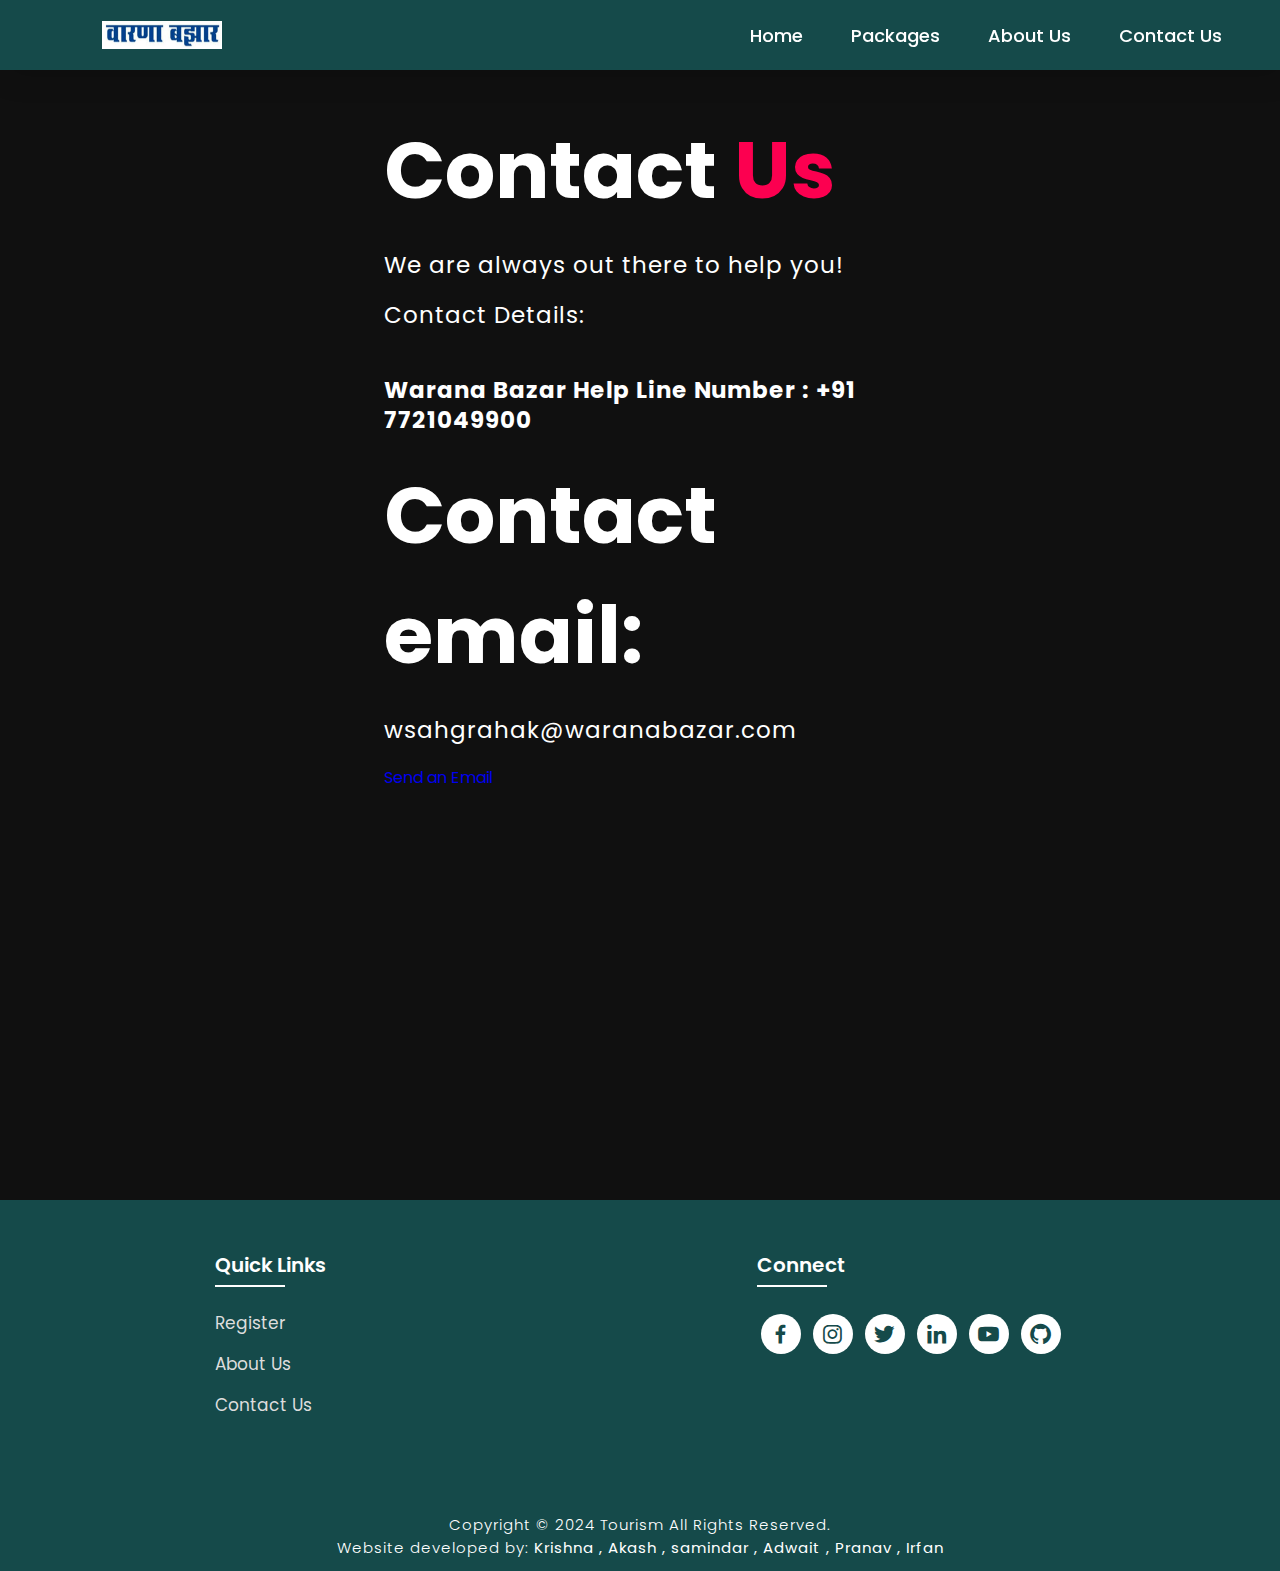
<file: contact.html>
<!DOCTYPE html>
<html lang="en">
<head>
    <meta charset="UTF-8">
    <meta http-equiv="X-UA-Compatible" content="IE=edge">
    <meta name="viewport" content="width=device-width, initial-scale=1.0">
    <title>Contact Us</title>
    <link rel="icon" href="./files/logo.png">
    <link rel="stylesheet" type="text/css" href="css/style.css">
    <link rel="preconnect" href="https://fonts.googleapis.com">
    <link rel="preconnect" href="https://fonts.gstatic.com" crossorigin>
    <link href="https://fonts.googleapis.com/css2?family=Paytone+One&family=Poppins:wght@100;200;300;400;500;600;700;800;900&display=swap" rel="stylesheet">   
    <link rel="stylesheet"
    href="https://unpkg.com/boxicons@latest/css/boxicons.min.css">
    
</head>

<body class="contactbody">
           <nav>
            <img src="warana-bazar.png" class="logo" alt="Logo" title="Warna Bazar">

            <ul class="navbar">
                <li>
                    <a href="./index.html">Home</a>
                    <a href="./index.html#package">Packages</a>
                    <a href="./about.html">About Us</a>
                    <a href="./contact.html">Contact Us</a>
                </li>
            </ul>
        </nav>

        <section class="contact">
            <div class="contact-form">
                <h1>Contact <span>Us</span></h1>
                <p>We are always out there to help you!</p>
                <p> Contact Details:</p><br>
                <p><b>Warana Bazar Help Line Number : +91 7721049900</b></p>
                
                
                <h1>Contact email:</h1>
                <p>wsahgrahak@waranabazar.com</p>
                <a href="mailto:wsahgrahak@waranabazar.com ">Send an Email</a>

            </div>
            
        </section>

<!-- Footer -->

<section class="footer">
    <div class="foot">
        <div class="footer-content">
            
            <div class="footlinks">
                <h4>Quick Links</h4>
                <ul>
                    <li><a href="./register.html">Register</a></li>
                    <li><a href="./about.html">About Us</a></li>
                    <li><a href="./contact.html">Contact Us</a></li>
                </ul>
            </div>

            <div class="footlinks">
                <h4>Connect</h4>
                <div class="social">
                    <a href="https://www.facebook.com/" target="_blank"><i class='bx bxl-facebook'></i></a>
                    <a href="https://www.instagram.com/waranabazar_official_?igsh=MWQ4dmJkZHN2Y2M0ZA==" target="_blank"><i class='bx bxl-instagram' ></i></a>
                    <a href="https://www.twitter.com/" target="_blank"><i class='bx bxl-twitter' ></i></a>
                    <a href="https://www.linkedin.com/" target="_blank"><i class='bx bxl-linkedin' ></i></a>
                    <a href="https://www.youtube.com/" target="_blank"><i class='bx bxl-youtube' ></i></a>
                    <a href="https://www.github.com/" target="_blank"><i class='bx bxl-github'></i></a>
                </div>
            </div>
            
        </div>
    </div>
    
    <div class="end">
        <p>Copyright © 2024 Tourism  All Rights Reserved.<br>Website developed by: <b> Krishna , Akash , samindar , Adwait , Pranav , Irfan </b></p>
        
    </div>
</section>

</body>
</html>
</file>
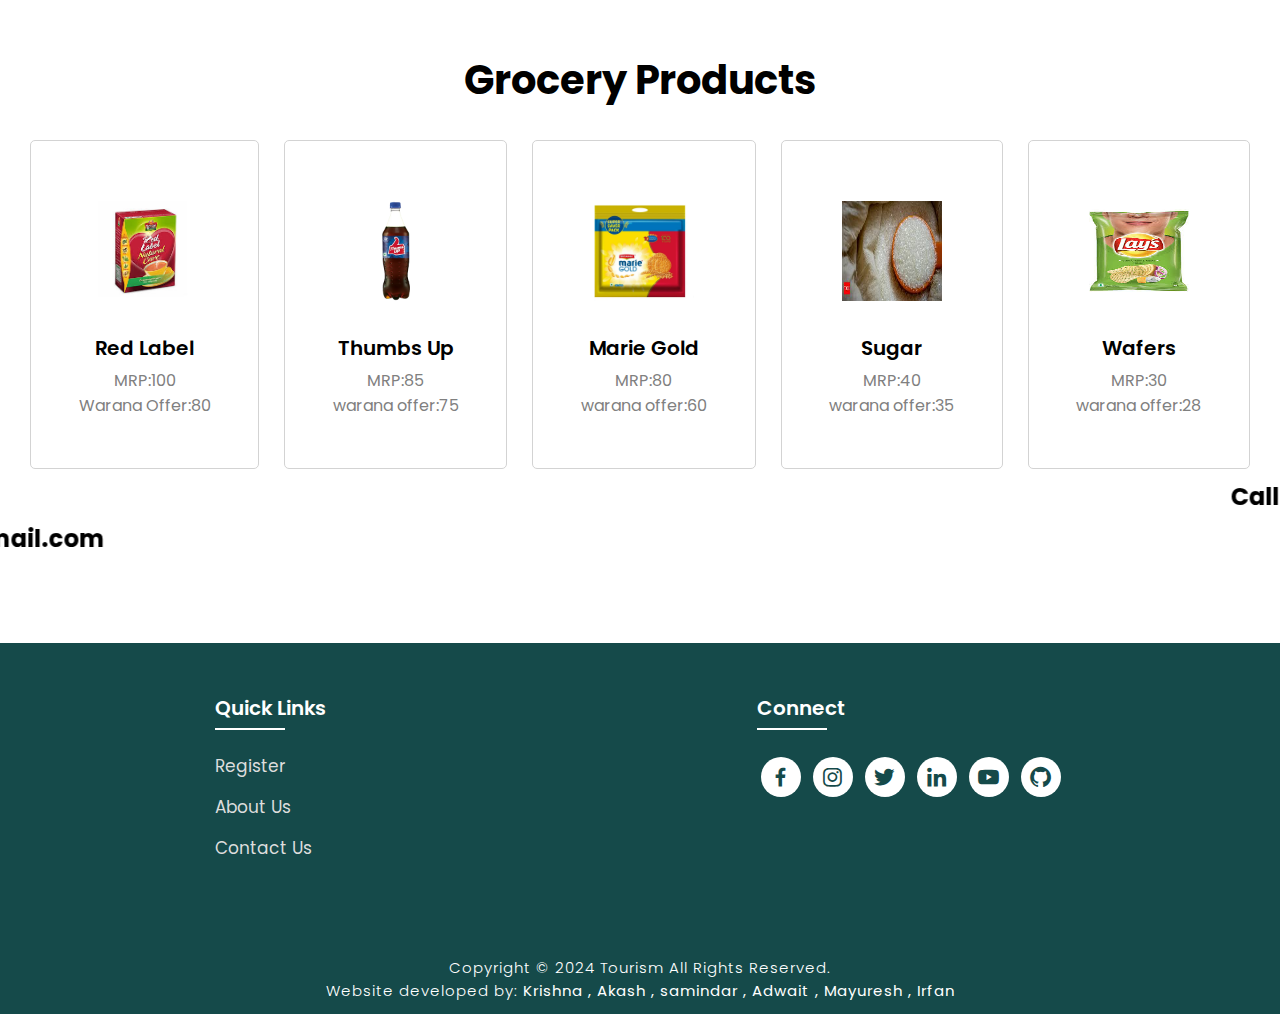
<file: groceryOptions.html>
<!DOCTYPE html>
<html lang="en">
<head>
    <meta charset="UTF-8">
    <meta http-equiv="X-UA-Compatible" content="IE=edge">
    <meta name="viewport" content="width=device-width, initial-scale=1.0">
    <title>Warna Bazar</title>
    <link rel="icon" href="./files/logo.png">
    <link rel="stylesheet" type="text/css" href="./css/style.css">
    <link rel="preconnect" href="https://fonts.googleapis.com">
    <link rel="preconnect" href="https://fonts.gstatic.com" crossorigin>
    <link href="https://fonts.googleapis.com/css2?family=Paytone+One&family=Poppins:wght@100;200;300;400;500;600;700;800;900&display=swap" rel="stylesheet">
    <link rel="stylesheet"
    href="https://unpkg.com/boxicons@latest/css/boxicons.min.css">
   
</head>
<body>


<section class="container">
    <div class="grocery-box">
        <h2>Grocery Products</h2>

    </div>
    <div class="rowitems">
        <div class="container-box">
        <div class="container-image">
            
           <img src="./grocery/images.jpeg" alt="Warna services">
           
        </div>
            <h4>Red Label</h4>
            <p>MRP:100</p>
            <p>Warana Offer:80</p>
            
            <p></p>
        </div>
    
        <div class="container-box">
        <div class="container-image">
           <img src="./grocery/251014_12-thums-up-soft-drink.webp" alt="Food Services">
        </div>
            <h4>Thumbs Up</h4>
            <p>MRP:85</p>
            <p>warana offer:75</p>

            <p></p>
        </div>

        <div class="container-box">
        <div class="container-image">
            <img src="./grocery/hcfggh.webp" alt="Warna Services">
        </div>
            <h4>Marie Gold</h4>
            <p>MRP:80</p>
            <p>warana offer:60</p>
            <p></p>
        </div>

        <div class="container-box">
        <div class="container-image">
            <img src="./grocery/images (1).jpeg" alt="Warna Services">
        </div>
            <h4>Sugar</h4>
            <p>MRP:40</p>
            <p>warana offer:35</p>
            <p></p>
        </div>

        <div class="container-box">
            <div class="container-image">
               <img src="./grocery/images (2).jpeg" alt="Food Services">
            </div>
                <h4>Wafers</h4>
                <p>MRP:30</p>
                <p>warana offer:28</p>
                <p></p>
            </div>

    
    </div>
    <marquee direction="left"><h2>Call On 7038975111</h2></marquee>
    <marquee direction="right"><h2>Email at akashsuryawanshiofficial5111@gmail.com</h2></marquee>
    </div>

</section>

    </section>
  

<section class="footer">
    <div class="foot">
        <div class="footer-content">
            
            <div class="footlinks">
                <h4>Quick Links</h4>
                <ul>
                    <li><a href="./register.html">Register</a></li>
                    <li><a href="./about.html">About Us</a></li>
                    <li><a href="./contact.html">Contact Us</a></li>
                </ul>
            </div>

            <div class="footlinks">
                <h4>Connect</h4>
                <div class="social">
                    <a href="https://www.facebook.com/" target="_blank"><i class='bx bxl-facebook'></i></a>
                    <a href="https://www.instagram.com/waranabazar_official_?igsh=MWQ4dmJkZHN2Y2M0ZA==" target="_blank"><i class='bx bxl-instagram' ></i></a>
                    <a href="https://www.twitter.com/" target="_blank"><i class='bx bxl-twitter' ></i></a>
                    <a href="https://www.linkedin.com/" target="_blank"><i class='bx bxl-linkedin' ></i></a>
                    <a href="https://www.youtube.com/" target="_blank"><i class='bx bxl-youtube' ></i></a>
                    <a href="https://www.github.com/" target="_blank"><i class='bx bxl-github'></i></a>
                </div>
            </div>
            
        </div>
    </div>

    <div class="end">
        <p>Copyright © 2024 Tourism  All Rights Reserved.<br>Website developed by: <b> Krishna , Akash , samindar , Adwait , Mayuresh , Irfan </b></p>
    </div>
</section>

</body>
</html>
</file>
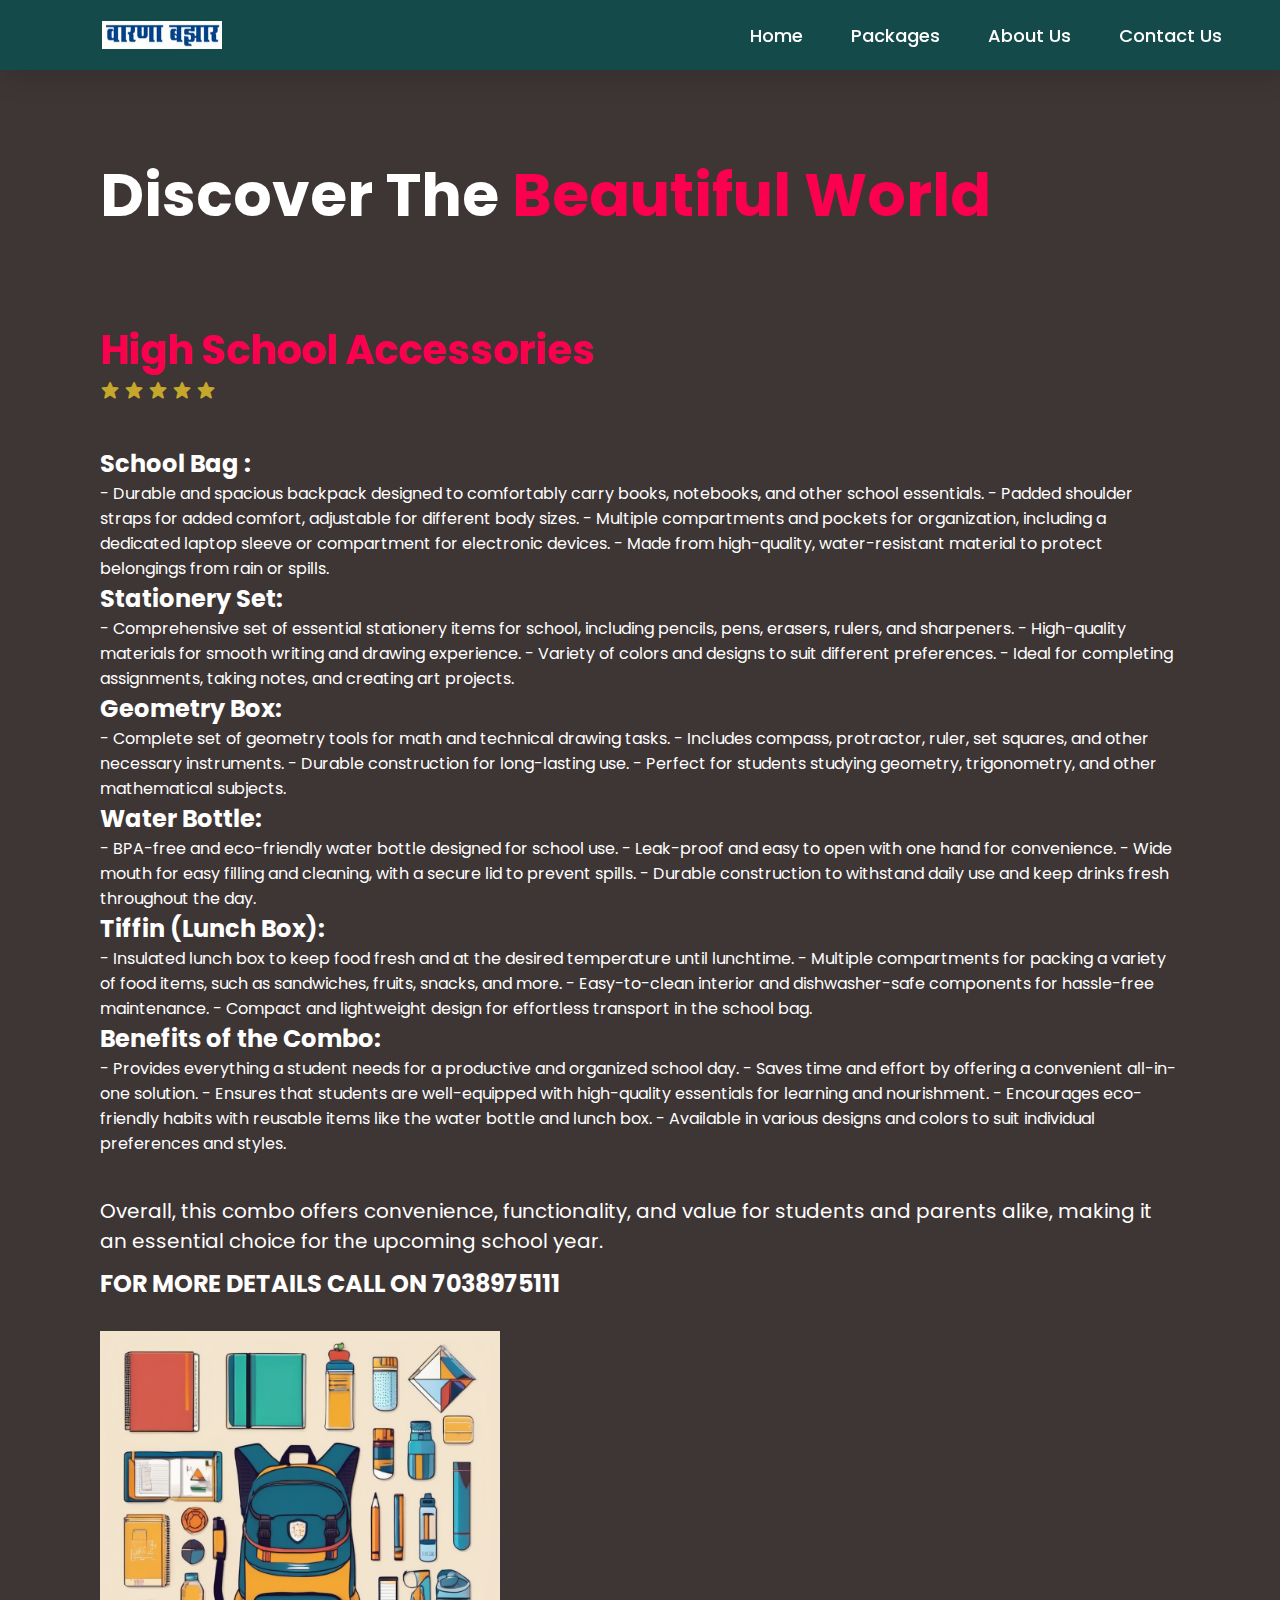
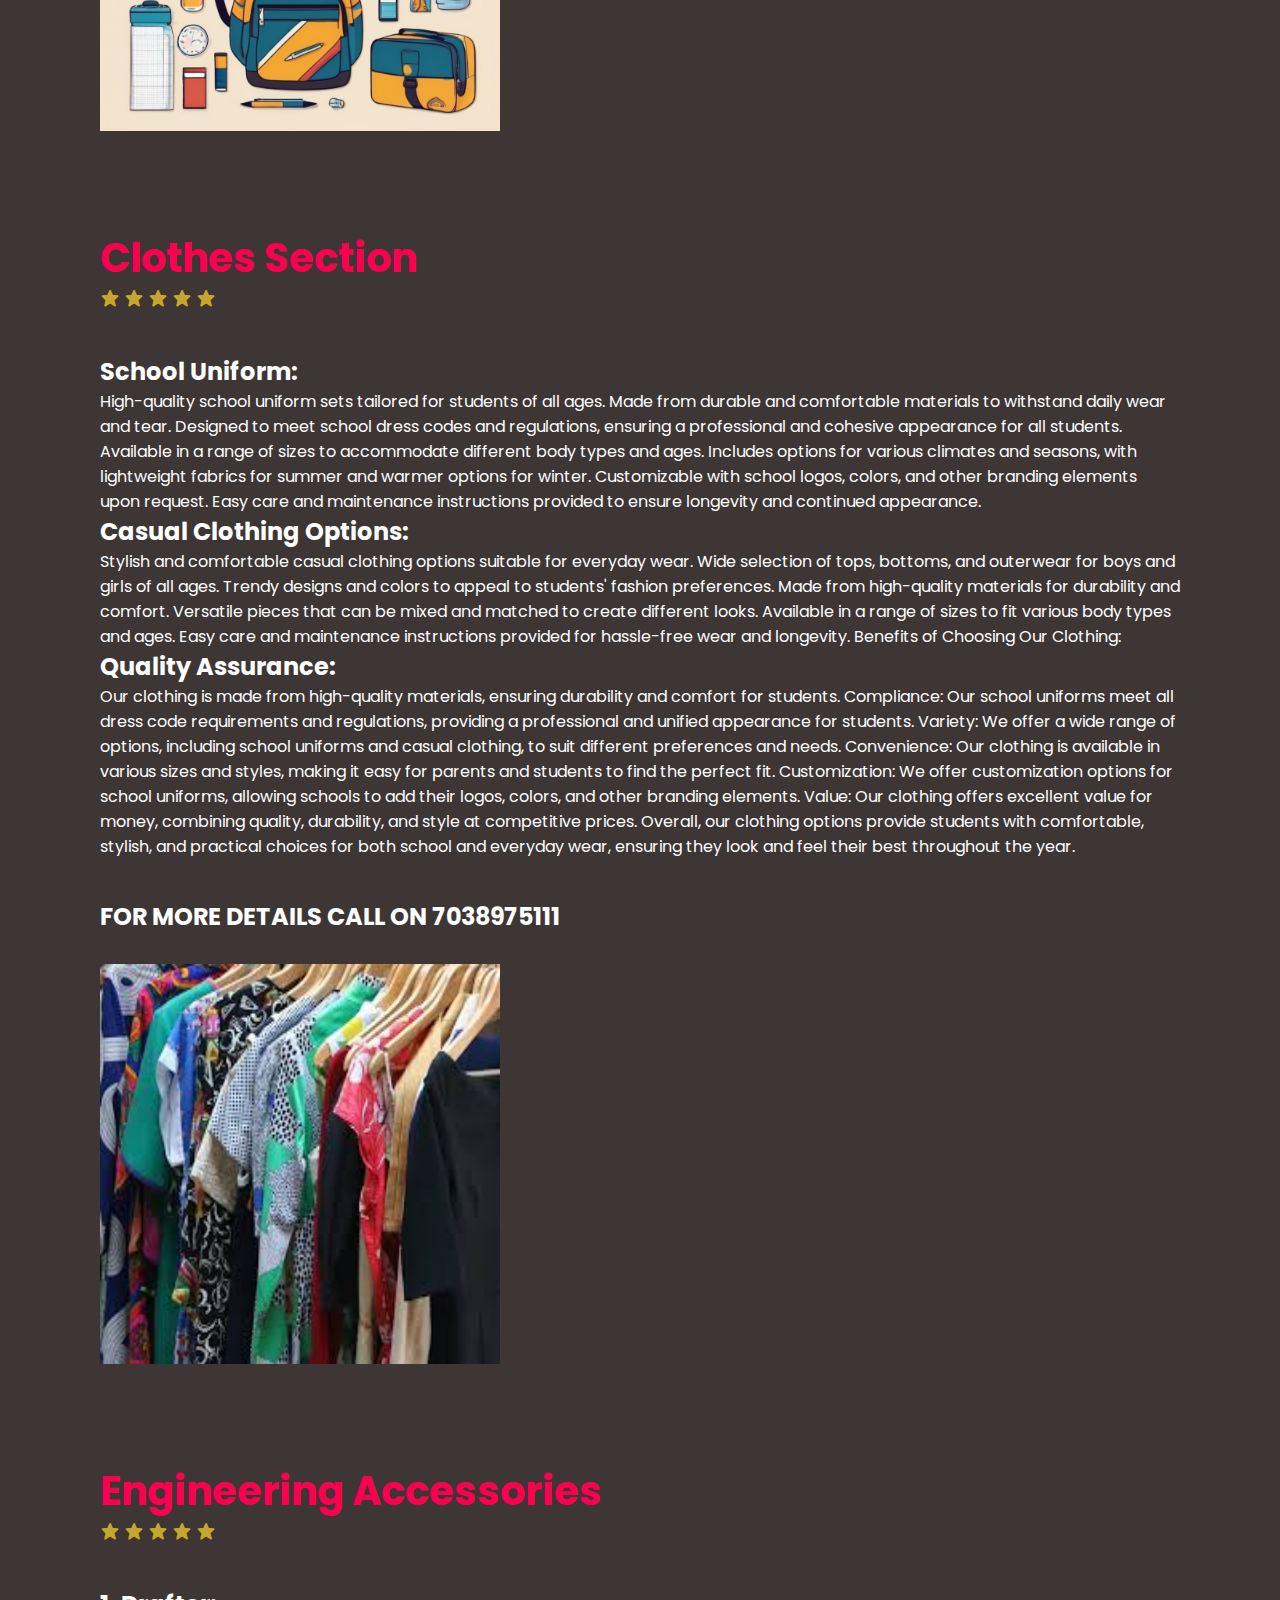
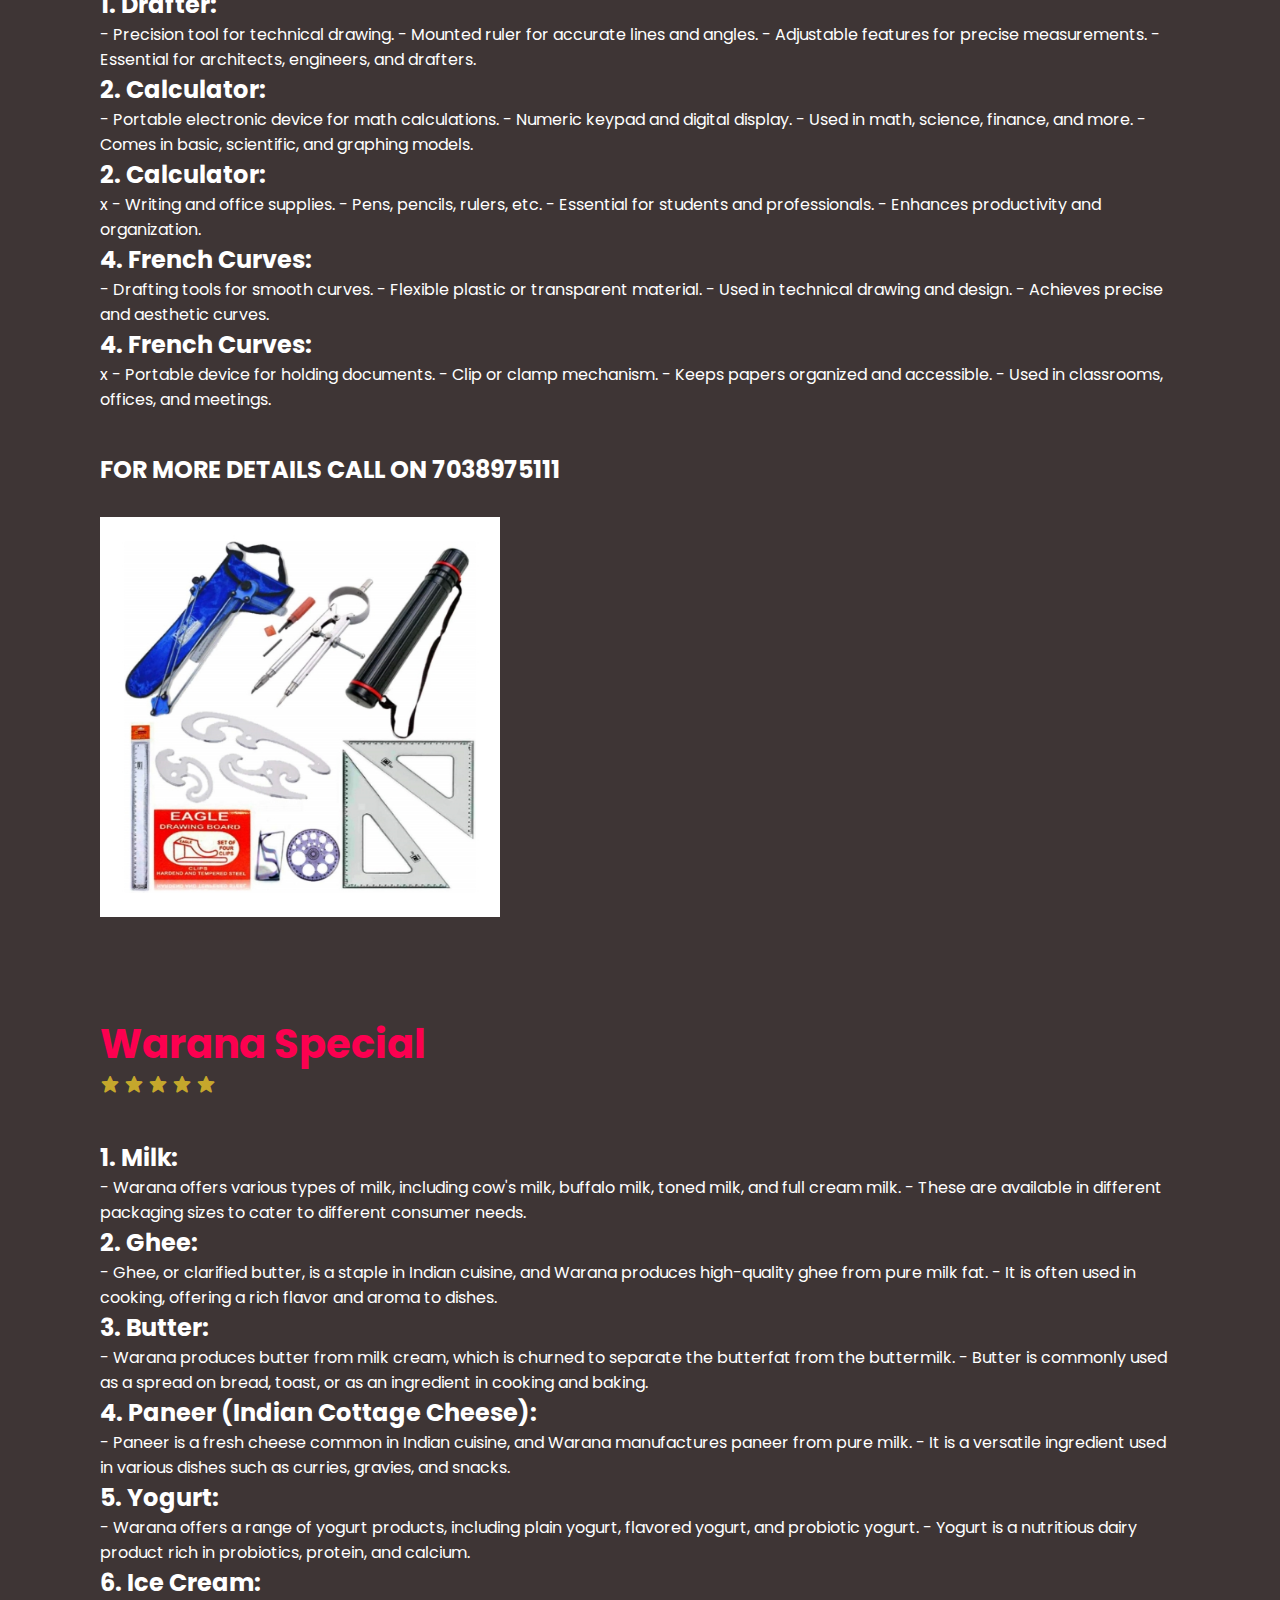
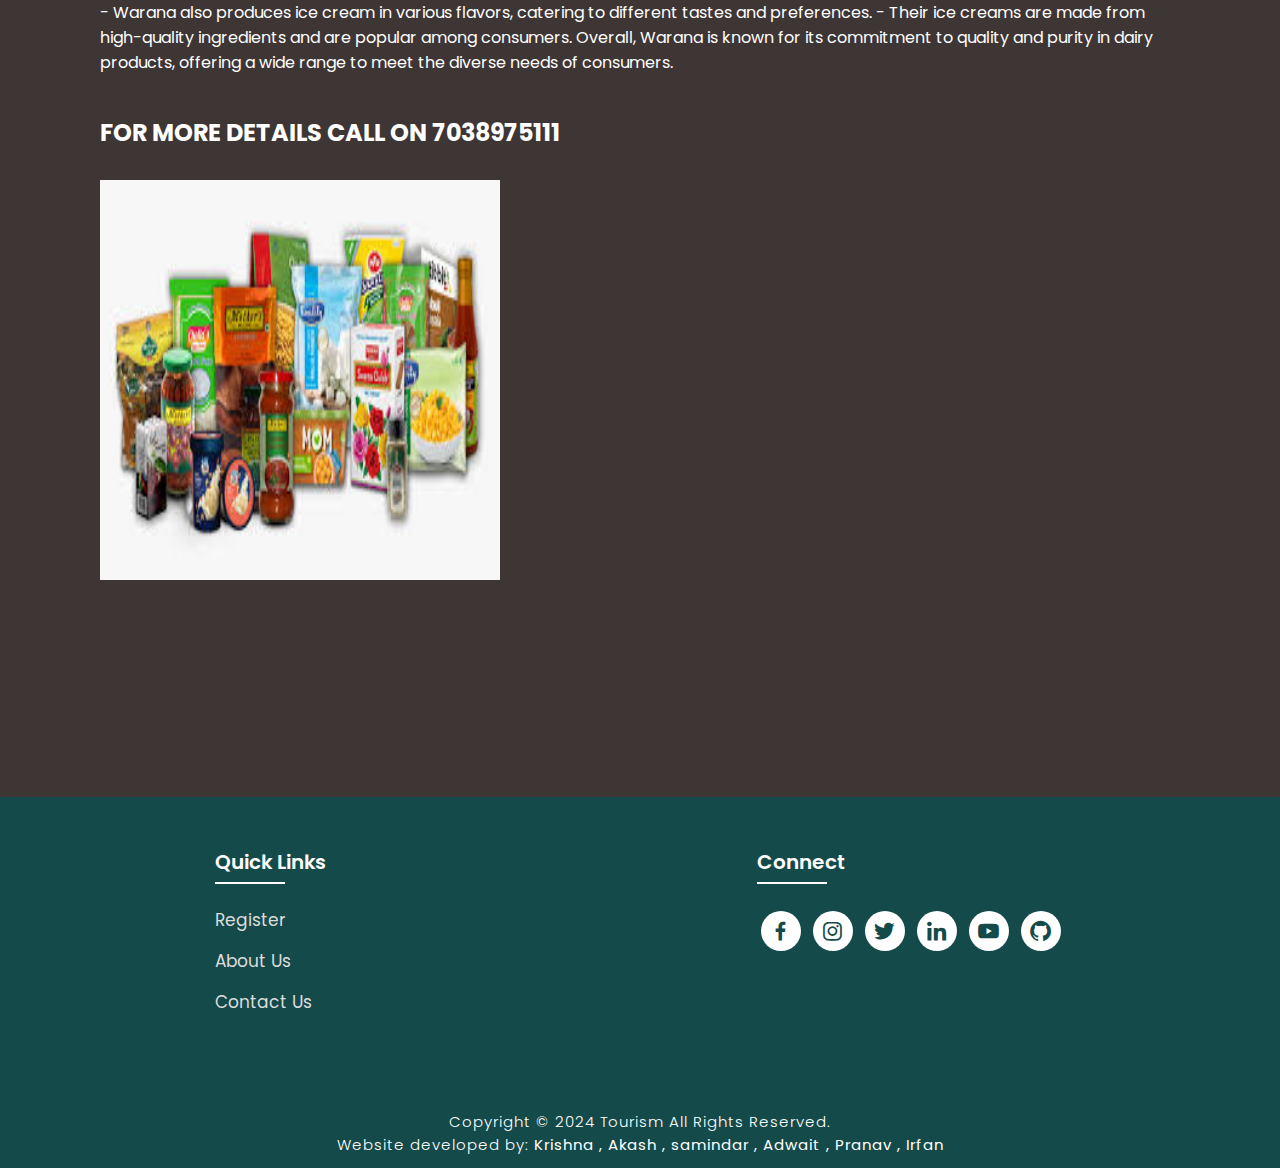
<file: Packages.html>
<!DOCTYPE html>
<html lang="en">
<head>
    <meta charset="UTF-8">
    <meta http-equiv="X-UA-Compatible" content="IE=edge">
    <meta name="viewport" content="width=device-width, initial-scale=1.0">
    <title>Waena Bazar</title>
    <link rel="icon" href="./files/logo.png">
    <link rel="stylesheet" type="text/css" href="css/style.css">
    <link rel="preconnect" href="https://fonts.googleapis.com">
    <link rel="preconnect" href="https://fonts.gstatic.com" crossorigin>
    <link href="https://fonts.googleapis.com/css2?family=Paytone+One&family=Poppins:wght@100;200;300;400;500;600;700;800;900&display=swap" rel="stylesheet">
    <link rel="stylesheet"
    href="https://unpkg.com/boxicons@latest/css/boxicons.min.css">
</head>
<body class="location-body">
    <nav>
        <img src="warana-bazar.png" class="logo" alt="Logo" title="Warna Bazar">

        <ul class="navbar">
            <li>
                <a href="./index.html">Home</a>
                <!-- <a href="./index.html#Packages">Packages</a> -->
                <a href="./index.html#package">Packages</a>
                <a href="./about.html">About Us</a>
                <a href="./contact.html">Contact Us</a>
            </li>
        </ul>
    </nav>
<section class="location-section">
    <div class="location-heading">
        <h1>Discover The <span>Beautiful World</span></h1>
    </div>
 <div class="location-detail" id="High School Accessories">
    <h1>High School Accessories</h1>
    <div class="stars">
        <a href="#"><i class='bx bxs-star'></i></a>
        <a href="#"><i class='bx bxs-star'></i></a>
        <a href="#"><i class='bx bxs-star'></i></a>
        <a href="#"><i class='bx bxs-star'></i></a>
        <a href="#"><i class='bx bxs-star'></i></a>
    </div>
    <p>

        <h2>School Bag :</h2>
        - Durable and spacious backpack designed to comfortably carry books, notebooks, and other school essentials.
        - Padded shoulder straps for added comfort, adjustable for different body sizes.
        - Multiple compartments and pockets for organization, including a dedicated laptop sleeve or compartment for electronic devices.
        - Made from high-quality, water-resistant material to protect belongings from rain or spills.
        
        <h2>Stationery Set:</h2>
        - Comprehensive set of essential stationery items for school, including pencils, pens, erasers, rulers, and sharpeners.
        - High-quality materials for smooth writing and drawing experience.
        - Variety of colors and designs to suit different preferences.
        - Ideal for completing assignments, taking notes, and creating art projects.
        
        <h2>Geometry Box:</h2>
        - Complete set of geometry tools for math and technical drawing tasks.
        - Includes compass, protractor, ruler, set squares, and other necessary instruments.
        - Durable construction for long-lasting use.
        - Perfect for students studying geometry, trigonometry, and other mathematical subjects.
        
        <h2>Water Bottle:</h2>
        - BPA-free and eco-friendly water bottle designed for school use.
        - Leak-proof and easy to open with one hand for convenience.
        - Wide mouth for easy filling and cleaning, with a secure lid to prevent spills.
        - Durable construction to withstand daily use and keep drinks fresh throughout the day.
        
        <h2>Tiffin (Lunch Box): </h2>
        - Insulated lunch box to keep food fresh and at the desired temperature until lunchtime.
        - Multiple compartments for packing a variety of food items, such as sandwiches, fruits, snacks, and more.
        - Easy-to-clean interior and dishwasher-safe components for hassle-free maintenance.
        - Compact and lightweight design for effortless transport in the school bag.
        
        <h2>Benefits of the Combo:</h2>
        - Provides everything a student needs for a productive and organized school day.
        - Saves time and effort by offering a convenient all-in-one solution.
        - Ensures that students are well-equipped with high-quality essentials for learning and nourishment.
        - Encourages eco-friendly habits with reusable items like the water bottle and lunch box.
        - Available in various designs and colors to suit individual preferences and styles.
        
       </p>
       <p> Overall, this combo offers convenience, functionality, and value for students and parents alike, making it an essential choice for the upcoming school year.</p>
       <h2>FOR MORE DETAILS CALL ON 7038975111</h2>
    <div class="location-img">
        <img src="./imp/pixlr-image-generator-95ce3867-c187-4cad-b290-dd5a205d7fa4.png" alt="">
    </div>
 </div>

 <div class="location-detail" id="Clothes Section">
    <h1>Clothes Section</h1>
    <div class="stars">
        <a href="#"><i class='bx bxs-star'></i></a>
        <a href="#"><i class='bx bxs-star'></i></a>
        <a href="#"><i class='bx bxs-star'></i></a>
        <a href="#"><i class='bx bxs-star'></i></a>
        <a href="#"><i class='bx bxs-star'></i></a>
    </div>
    <p><h2>School Uniform:</h2>

        High-quality school uniform sets tailored for students of all ages.
        Made from durable and comfortable materials to withstand daily wear and tear.
        Designed to meet school dress codes and regulations, ensuring a professional and cohesive appearance for all students.
        Available in a range of sizes to accommodate different body types and ages.
        Includes options for various climates and seasons, with lightweight fabrics for summer and warmer options for winter.
        Customizable with school logos, colors, and other branding elements upon request.
        Easy care and maintenance instructions provided to ensure longevity and continued appearance.
        
        <h2>Casual Clothing Options:</h2>
        
        Stylish and comfortable casual clothing options suitable for everyday wear.
        Wide selection of tops, bottoms, and outerwear for boys and girls of all ages.
        Trendy designs and colors to appeal to students' fashion preferences.
        Made from high-quality materials for durability and comfort.
        Versatile pieces that can be mixed and matched to create different looks.
        Available in a range of sizes to fit various body types and ages.
        Easy care and maintenance instructions provided for hassle-free wear and longevity.
        Benefits of Choosing Our Clothing:
        
        <h2>Quality Assurance:</h2> Our clothing is made from high-quality materials, ensuring durability and comfort for students.
        Compliance: Our school uniforms meet all dress code requirements and regulations, providing a professional and unified appearance for students.
        Variety: We offer a wide range of options, including school uniforms and casual clothing, to suit different preferences and needs.
        Convenience: Our clothing is available in various sizes and styles, making it easy for parents and students to find the perfect fit.
        Customization: We offer customization options for school uniforms, allowing schools to add their logos, colors, and other branding elements.
        Value: Our clothing offers excellent value for money, combining quality, durability, and style at competitive prices.
        Overall, our clothing options provide students with comfortable, stylish, and practical choices for both school and everyday wear, ensuring they look and feel their best throughout the year.</p>
        <h2>FOR MORE DETAILS CALL ON 7038975111</h2>
    <div class="location-img">
        <img src="./imp/images (1).jpeg" alt="">
    </div>
 </div>

 <div class="location-detail" id="Engineering Accessories">
    <h1>Engineering Accessories</h1>
    <div class="stars">
        <a href="#"><i class='bx bxs-star'></i></a>
        <a href="#"><i class='bx bxs-star'></i></a>
        <a href="#"><i class='bx bxs-star'></i></a>
        <a href="#"><i class='bx bxs-star'></i></a>
        <a href="#"><i class='bx bxs-star'></i></a>
    </div>
    <p>

        <h2>1. Drafter:</h2>
           - Precision tool for technical drawing.
           - Mounted ruler for accurate lines and angles.
           - Adjustable features for precise measurements.
           - Essential for architects, engineers, and drafters.
        
        <h2>2. Calculator:</h2>
           - Portable electronic device for math calculations.
           - Numeric keypad and digital display.
           - Used in math, science, finance, and more.
           - Comes in basic, scientific, and graphing models.
        
        <h2>2. Calculator:</h2>x
           - Writing and office supplies.
           - Pens, pencils, rulers, etc.
           - Essential for students and professionals.
           - Enhances productivity and organization.
        
        <h2>4. French Curves:</h2>
           - Drafting tools for smooth curves.
           - Flexible plastic or transparent material.
           - Used in technical drawing and design.
           - Achieves precise and aesthetic curves.
        
        <h2>4. French Curves:</h2>x
           - Portable device for holding documents.
           - Clip or clamp mechanism.
           - Keeps papers organized and accessible.
           - Used in classrooms, offices, and meetings.</p>
           <h2>FOR MORE DETAILS CALL ON 7038975111</h2>
    <div class="location-img">
        <img src="./imp/20200004.webp" alt="">
    </div>
 </div>

 <div class="location-detail" id="Warana Special">
    <h1>Warana Special</h1>
    <div class="stars">
        <a href="#"><i class='bx bxs-star'></i></a>
        <a href="#"><i class='bx bxs-star'></i></a>
        <a href="#"><i class='bx bxs-star'></i></a>
        <a href="#"><i class='bx bxs-star'></i></a>
        <a href="#"><i class='bx bxs-star'></i></a>
    </div>
    <p>

        <h2>1. Milk: </h2>
           - Warana offers various types of milk, including cow's milk, buffalo milk, toned milk, and full cream milk.
           - These are available in different packaging sizes to cater to different consumer needs.
        
        <h2>2. Ghee:</h2> 
           - Ghee, or clarified butter, is a staple in Indian cuisine, and Warana produces high-quality ghee from pure milk fat.
           - It is often used in cooking, offering a rich flavor and aroma to dishes.
        
        <h2>3. Butter:</h2> 
           - Warana produces butter from milk cream, which is churned to separate the butterfat from the buttermilk.
           - Butter is commonly used as a spread on bread, toast, or as an ingredient in cooking and baking.
        
        <h2>4. Paneer (Indian Cottage Cheese):</h2> 
           - Paneer is a fresh cheese common in Indian cuisine, and Warana manufactures paneer from pure milk.
           - It is a versatile ingredient used in various dishes such as curries, gravies, and snacks.
        
        <h2>5. Yogurt:</h2> 
           - Warana offers a range of yogurt products, including plain yogurt, flavored yogurt, and probiotic yogurt.
           - Yogurt is a nutritious dairy product rich in probiotics, protein, and calcium.
        
        <h2>6. Ice Cream:</h2> 
           - Warana also produces ice cream in various flavors, catering to different tastes and preferences.
           - Their ice creams are made from high-quality ingredients and are popular among consumers.
        
        Overall, Warana is known for its commitment to quality and purity in dairy products, offering a wide range to meet the diverse needs of consumers.</p>
        <h2>FOR MORE DETAILS CALL ON 7038975111</h2>
    <div class="location-img">
        <img src="./imp/images.jpeg" alt="">
    </div>
 </div>

 <!-- <div class="location-detail" id="dubai">
    <h1>Dubai</h1>
    <div class="stars">
        <a href="#"><i class='bx bxs-star'></i></a>
        <a href="#"><i class='bx bxs-star'></i></a>
        <a href="#"><i class='bx bxs-star'></i></a>
        <a href="#"><i class='bx bxs-star'></i></a>
        <a href="#"><i class='bx bxs-star'></i></a>
    </div>
    <p>Dubai is an ideal holiday destination for families, with theme parks, beaches, Friday brunches and more to keep everyone happy. The famous Burj Khalifa, the tallest building in the world, is well worth the entrance fee. Burj Al-Arab, often touted as the world's only 7-star hotel, remains underwhelming. Similarly, the Aquaventure Water Park at the Palms Atlantis Hotel is not to be missed. Jumeriah Beach Residence is well established as Dubai's most popular beachfront, and its close proximity to a whole host of restaurants, cafes and shops make it more than worthy of its status.</p>
    <div class="location-img">
        <img src="./files/t5.jpg" alt="">
    </div>
 </div>

 <div class="location-detail" id="geneva">
    <h1>Geneva</h1>
    <div class="stars">
        <a href="#"><i class='bx bxs-star'></i></a>
        <a href="#"><i class='bx bxs-star'></i></a>
        <a href="#"><i class='bx bxs-star'></i></a>
        <a href="#"><i class='bx bxs-star-half'></i></a>
    </div>
    <p>The charming city of Geneva comes with a plethora of attractions and tremendous natural beauty that makes every traveler fall in love with it. However, because of this overabundance of attractions, it becomes difficult for the backpackers to determine where to go first. Most of them generally miss out on all the best things that this fantastic city has to offer. The capital of Switzerland and a beautiful lakeside city, Geneva is home to many international organisations like the UN.</p>
    <div class="location-img">
        <img src="./files/t6.jpg" alt="">
    </div>
 </div>

 <div class="location-detail" id="port-blair">
    <h1>Port Blair</h1>
    <div class="stars">
        <a href="#"><i class='bx bxs-star'></i></a>
        <a href="#"><i class='bx bxs-star'></i></a>
        <a href="#"><i class='bx bxs-star'></i></a>
        <a href="#"><i class='bx bxs-star'></i></a>
        <a href="#"><i class='bx bxs-star-half'></i></a>
    </div>
    <p>Port Blair is an alluring destination for tourists as it includes a host of attractive locales. There are shimmering but clean beaches, beaches that defy the ferocity of sea and let tourists swim leisurely, relics of colonial power and oppression, many must-go museums, libraries, coral reefs, and more.</p>
    <div class="location-img">
        <img src="./files/t7.jpg" alt="">
    </div>
 </div>

 <div class="location-detail" id="">
    <h1></h1>
    <div class="stars">
        <a href="#"><i class='bx bxs-star'></i></a>
        <a href="#"><i class='bx bxs-star'></i></a>
        <a href="#"><i class='bx bxs-star'></i></a>
        <a href="#"><i class='bx bxs-star'></i></a>
    </div>
    <p>The capital of one of the most powerful ancient empires in the world, Rome is a fascinating place that has inspired people to visit for millennia. With incredible works of art, a leisurely pace of life and world-renowned cuisine, the Eternal City is worth a visit at least once, though it would take a lifetime to see all it has to offer.</p>
    <div class="location-img">
        <img src="./files/t8.jpg" alt="">
    </div>
 </div> -->
    </section>
    <!-- Footer -->

<section class="footer">
    <div class="foot">
        <div class="footer-content">
            
            <div class="footlinks">
                <h4>Quick Links</h4>
                <ul>
                    <li><a href="./register.html">Register</a></li>
                    <li><a href="./about.html">About Us</a></li>
                    <li><a href="./contact.html">Contact Us</a></li>
                </ul>
            </div>

            <div class="footlinks">
                <h4>Connect</h4>
                <div class="social">
                    <a href="https://www.facebook.com/" target="_blank"><i class='bx bxl-facebook'></i></a>
                    <a href="https://www.instagram.com/waranabazar_official_?igsh=MWQ4dmJkZHN2Y2M0ZA==" target="_blank"><i class='bx bxl-instagram' ></i></a>
                    <a href="https://www.twitter.com/" target="_blank"><i class='bx bxl-twitter' ></i></a>
                    <a href="https://www.linkedin.com/" target="_blank"><i class='bx bxl-linkedin' ></i></a>
                    <a href="https://www.youtube.com/" target="_blank"><i class='bx bxl-youtube' ></i></a>
                    <a href="https://www.github.com/" target="_blank"><i class='bx bxl-github'></i></a>
                </div>
            </div>
            
        </div>
    </div>

    <div class="end">
        <p>Copyright © 2024 Tourism  All Rights Reserved.<br>Website developed by: <b> Krishna , Akash , samindar , Adwait , Pranav , Irfan </b></p>
    </div>
</section>

</body>
</html>
</file>
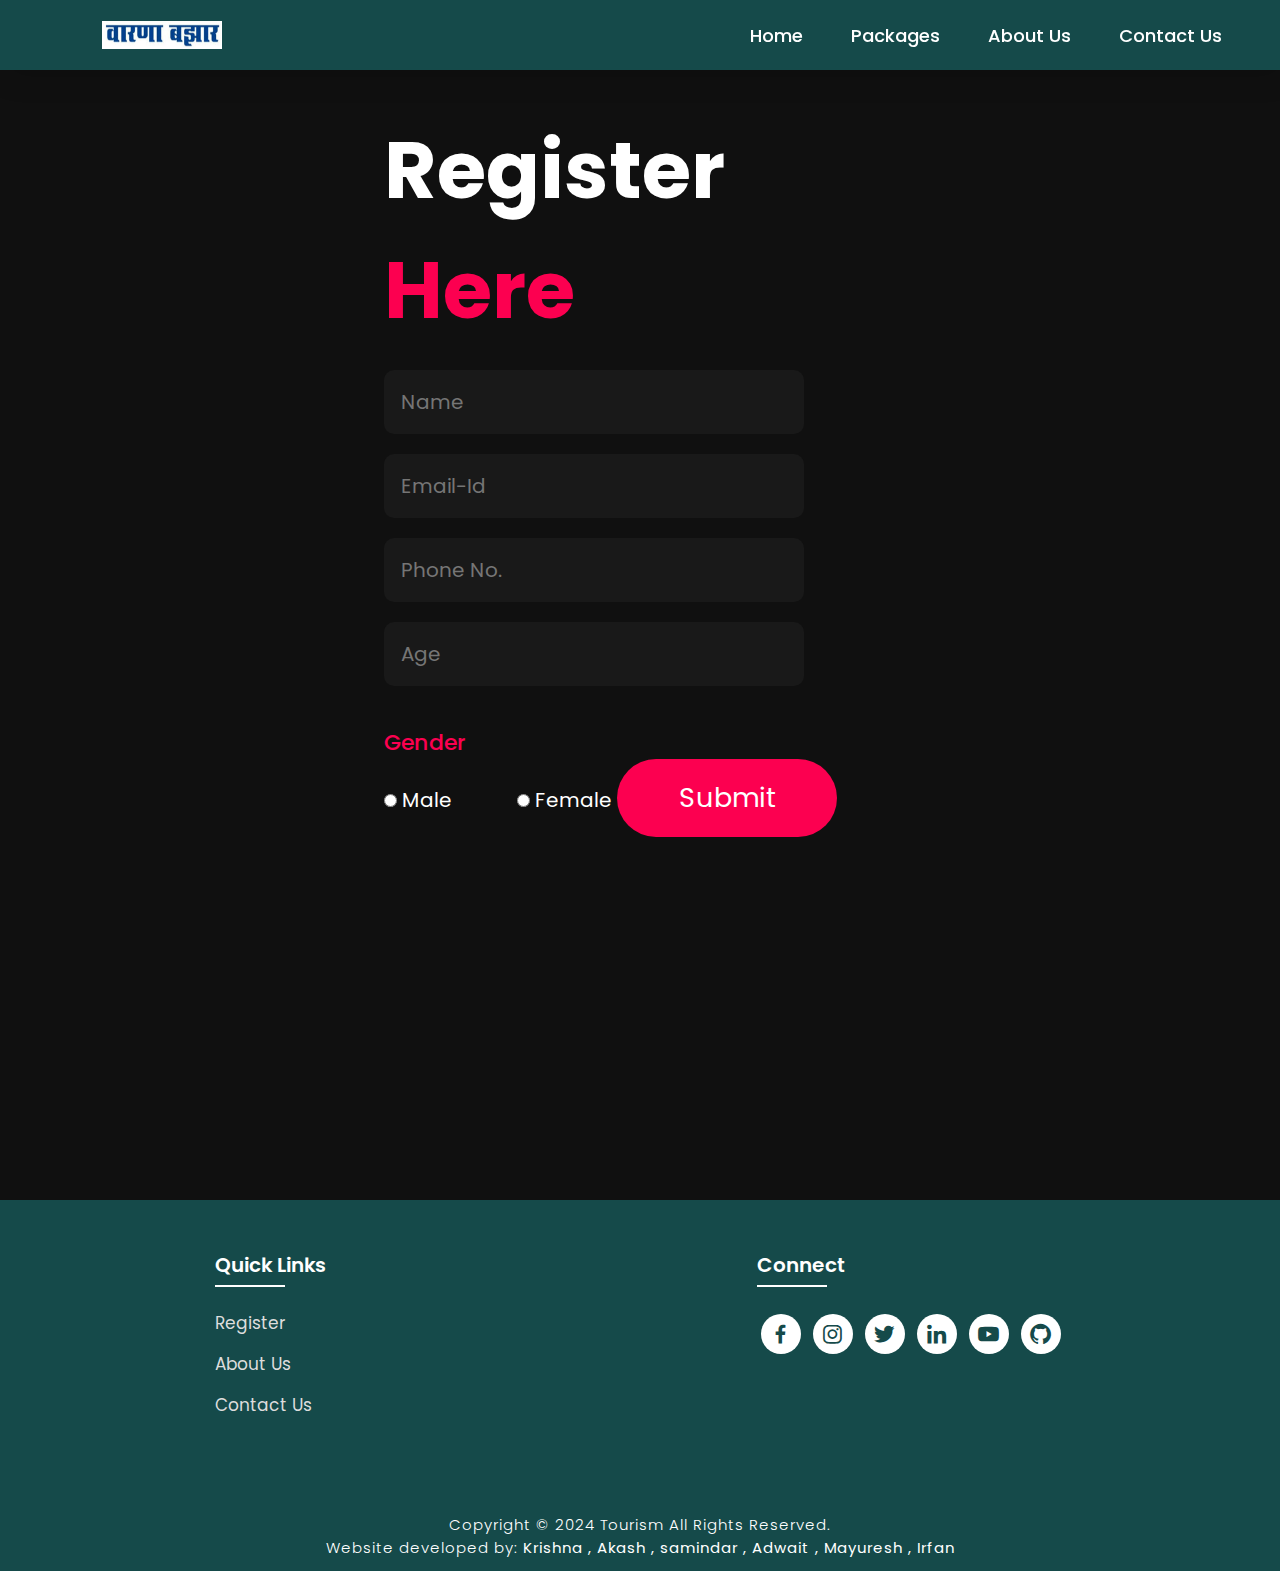
<file: register.html>
<!DOCTYPE html>
<html lang="en">
<head>
    <meta charset="UTF-8">
    <meta http-equiv="X-UA-Compatible" content="IE=edge">
    <meta name="viewport" content="width=device-width, initial-scale=1.0">
    <title>Register Here</title>
    <link rel="icon" href="./files/logo.png">
    <link rel="stylesheet" type="text/css" href="css/style.css">
    <link rel="preconnect" href="https://fonts.googleapis.com">
    <link rel="preconnect" href="https://fonts.gstatic.com" crossorigin>
    <link href="https://fonts.googleapis.com/css2?family=Paytone+One&family=Poppins:wght@100;200;300;400;500;600;700;800;900&display=swap" rel="stylesheet">
    <link rel="stylesheet"
    href="https://unpkg.com/boxicons@latest/css/boxicons.min.css">
</head>
<body class="register-body">

    <nav>
        <img src="warana-bazar.png" class="logo" alt="Logo" title="Warna Bazars">

        <ul class="navbar">
            <li>
                <a href="./index.html">Home</a>
                <a href="./index.html#package">Packages</a>
                <a href="./about.html">About Us</a>
                <a href="./contact.html">Contact Us</a>
            </li>
        </ul>
    </nav>

    <section class="registration">
        <div class="register-form">
            <h1>Register <span>Here</span></h1>
            <form  onsubmit="takevalue()">

            <input type="text" name="name" placeholder="Name" id="name" required>
            <input type="email" name="email" placeholder="Email-Id" id="email" required>
            <input type="tel" name="phonenum" placeholder="Phone No." id="phonenum" required>
            <input type="number" name="Age" placeholder="Age" id="Age" required>
         <h4>Gender</h4>
<input type="radio" name="mygender" id="" required> Male &nbsp; &nbsp; &nbsp; &nbsp; &nbsp; &nbsp; 
<input type="radio" name="mygender" id=""> Female
<!--<h4>Departure</h4>
<input type="datetime-local" name="departuredate" id="departuredate" required>
<h4>Return</h4>
<input type="datetime-local" name="returndate" id="returndate" required>
<!--<h4>Travel Destination</h4>
<input type="checkbox" name="td" id="Kashmir"> Kashmir &nbsp; &nbsp; &nbsp;
<input type="checkbox" name="td" id="Sydney"> Sydney &nbsp; &nbsp; &nbsp;
<input type="checkbox" name="td" id="Paris"> Paris &nbsp; &nbsp; &nbsp;
<input type="checkbox" name="td" id="Bali"> Bali &nbsp; &nbsp; &nbsp;
<input type="checkbox" name="td" id="Dubai"> Dubai &nbsp; &nbsp; &nbsp; &nbsp; &nbsp;
<input type="checkbox" name="td" id="Geneva"> Geneva &nbsp; &nbsp; &nbsp; 
<input type="checkbox" name="td" id="Port Blair"> Port Blair &nbsp; &nbsp; &nbsp;
<input type="checkbox" name="td" id="Rome"> Rome &nbsp; &nbsp; &nbsp;
<br> <br>
<h4>Package</h4>
<input type="radio" name="Packages" id="Bronze" required> Bronze &nbsp; &nbsp; &nbsp;
<input type="radio" name="Packages" id="Silver"> Silver &nbsp; &nbsp; &nbsp;
<input type="radio" name="Packages" id="Gold"> Gold &nbsp; &nbsp; &nbsp;
<input type="radio" name="Packages" id="Platinum"> Platinum &nbsp; &nbsp; &nbsp;
<br> <br> 
<input type="checkbox" name="t&c" id="" checked required> I accept the Terms & Conditions.
<br> <br>-->
<input type="submit" value="Submit" class="submitbtn">
            </form>

        </div>
    </section>
 

<!-- Footer -->

<section class="footer">
    <div class="foot">
        <div class="footer-content">
            
            <div class="footlinks">
                <h4>Quick Links</h4>
                <ul>
                    <li><a href="./register.html">Register</a></li>
                    <li><a href="./about.html">About Us</a></li>
                    <li><a href="./contact.html">Contact Us</a></li>
                </ul>
            </div>

            <div class="footlinks">
                <h4>Connect</h4>
                <div class="social">
                    <a href="https://www.facebook.com/" target="_blank"><i class='bx bxl-facebook'></i></a>
                    <a href="https://www.instagram.com/waranabazar_official_?igsh=MWQ4dmJkZHN2Y2M0ZA==" target="_blank"><i class='bx bxl-instagram' ></i></a>
                    <a href="https://www.twitter.com/" target="_blank"><i class='bx bxl-twitter' ></i></a>
                    <a href="https://www.linkedin.com/" target="_blank"><i class='bx bxl-linkedin' ></i></a>
                    <a href="https://www.youtube.com/" target="_blank"><i class='bx bxl-youtube' ></i></a>
                    <a href="https://www.github.com/" target="_blank"><i class='bx bxl-github'></i></a>
                </div>
            </div>
            
        </div>
    </div>

    <div class="end">
        <p>Copyright © 2024 Tourism  All Rights Reserved.<br>Website developed by: <b> Krishna , Akash , samindar , Adwait , Mayuresh , Irfan </b></p>
    </div>
</section>

<!-- Javascript -->


</body>
</html>
</file>
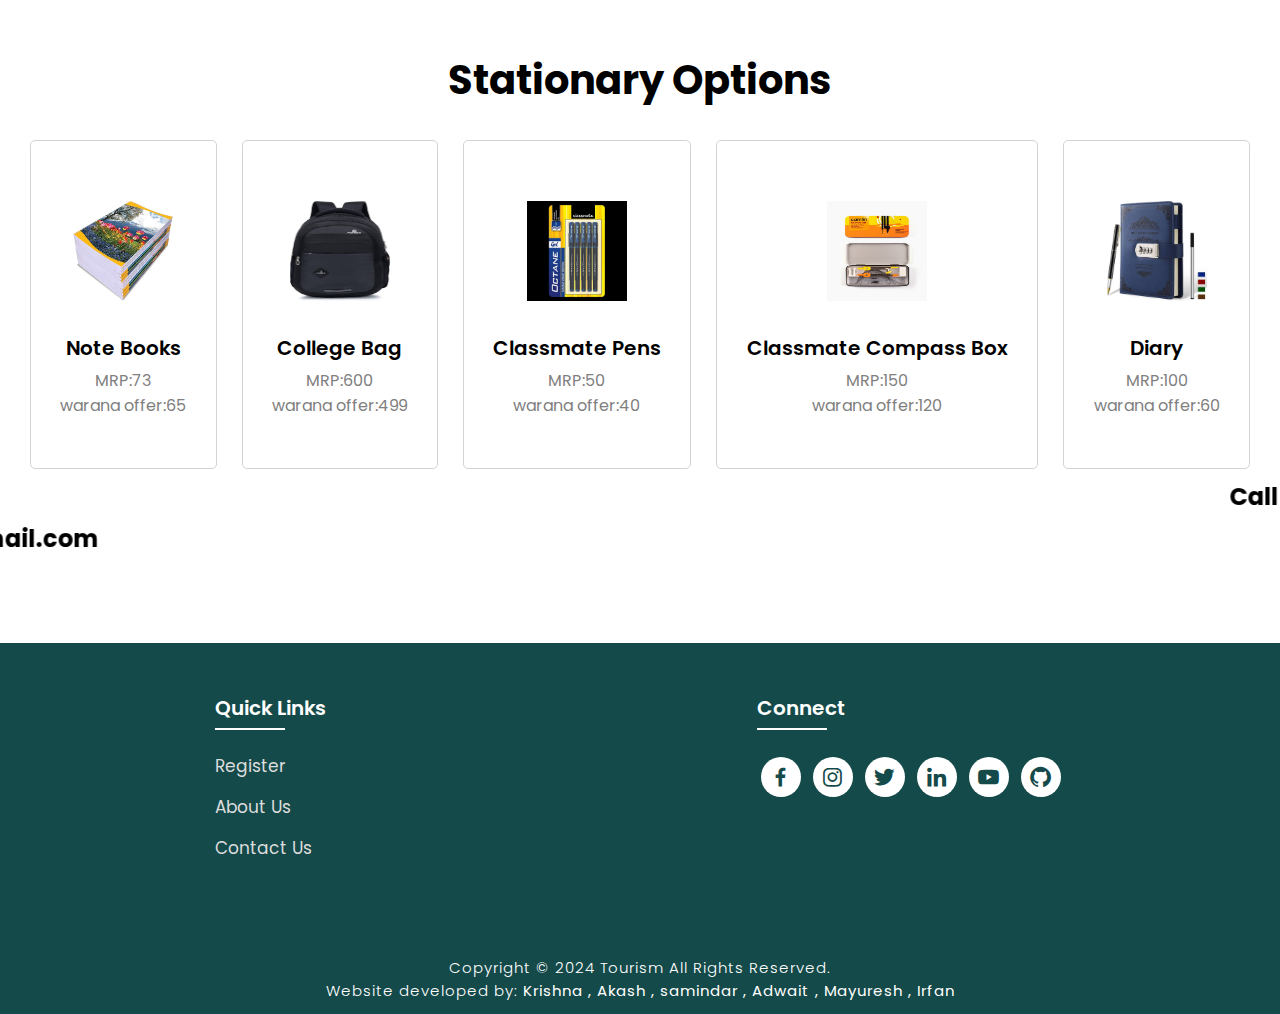
<file: stationary.html>
<!DOCTYPE html>
<html lang="en">
<head>
    <meta charset="UTF-8">
    <meta http-equiv="X-UA-Compatible" content="IE=edge">
    <meta name="viewport" content="width=device-width, initial-scale=1.0">
    <title>s</title>
    <link rel="icon" href="./files/logo.png">
    <link rel="stylesheet" type="text/css" href="./css/style.css">
    <link rel="preconnect" href="https://fonts.googleapis.com">
    <link rel="preconnect" href="https://fonts.gstatic.com" crossorigin>
    <link href="https://fonts.googleapis.com/css2?family=Paytone+One&family=Poppins:wght@100;200;300;400;500;600;700;800;900&display=swap" rel="stylesheet">
    <link rel="stylesheet"
    href="https://unpkg.com/boxicons@latest/css/boxicons.min.css">
   
</head>
<body>

<!--<div class="grocery"> 
        <nav class="grocery-nav">
            <img src="warana-bazar.png" class="logo" alt="Logo" title="s">
            
            <ul class="navbar">
                <li>
                    <a href="#home">Home</a>
                    <a href="#Packages">Packages</
                    <a href="#package">Packages</a>
                    <a href="./about.html">About Us</a>
                    <a href="./about.html">Contact Us</a>
                </li>
            </ul>
        </nav>
 
        
        </div>
    </div>-->

<!-- Services -->

<section class="container">
    <div class="grocery-box">
        <h2>Stationary Options</h2>

    </div>
    <div class="rowitems">
        <div class="container-box">
        <div class="container-image">
            
           <img src="./stationary/IMG-20240506-WA0006.jpg" alt="Note Book">
           
        </div>
            <h4>Note Books</h4>
            <p>MRP:73</p>
            <p>warana offer:65</p>
            
            <p></p>
        </div>
    
        <div class="container-box">
        <div class="container-image">
           <img src="./stationary/IMG-20240506-WA0007.jpg" alt="College Bage">
        </div>
            <h4>College Bag</h4>
            <p>MRP:600</p>
            <p>warana offer:499</p>
            <p></p>
        </div>

        <div class="container-box">
        <div class="container-image">
            <img src="./stationary/IMG-20240506-WA0008.jpg" alt="CLassmate Pents">
        </div>
            <h4>Classmate Pens</h4>
            <p>MRP:50</p>
            <p>warana offer:40</p>
            <p></p>
        </div>

        <div class="container-box">
        <div class="container-image">
            <img src="./stationary/IMG-20240506-WA0009.jpg" alt="Classmate compass Box">
        </div>
            <h4>Classmate Compass Box</h4>
            <p>MRP:150</p>
            <p>warana offer:120</p>
            <p></p>
        </div>

        <div class="container-box">
            <div class="container-image">
               <img src="./stationary/IMG-20240506-WA0010.jpg" alt="Diary">
            </div>
                <h4>Diary</h4>
                <p>MRP:100</p>
            <p>warana offer:60</p>
                <p></p>
            </div>

    </div>
<marquee direction="left"><h2>Call On: 7038975111</h2></marquee>
<marquee direction="right"><h2>Email : akashsuryawanshiofficial5111@gmail.com</h2></marquee>

    </div>

</section>
 <!-- <div class="location-detail" id="dubai">
    <h1>Dubai</h1>
    <div class="stars">
        <a href="#"><i class='bx bxs-star'></i></a>
        <a href="#"><i class='bx bxs-star'></i></a>
        <a href="#"><i class='bx bxs-star'></i></a>
        <a href="#"><i class='bx bxs-star'></i></a>
        <a href="#"><i class='bx bxs-star'></i></a>
    </div>
    <p>Dubai is an ideal holiday destination for families, with theme parks, beaches, Friday brunches and more to keep everyone happy. The famous Burj Khalifa, the tallest building in the world, is well worth the entrance fee. Burj Al-Arab, often touted as the world's only 7-star hotel, remains underwhelming. Similarly, the Aquaventure Water Park at the Palms Atlantis Hotel is not to be missed. Jumeriah Beach Residence is well established as Dubai's most popular beachfront, and its close proximity to a whole host of restaurants, cafes and shops make it more than worthy of its status.</p>
    <div class="location-img">
        <img src="./files/t5.jpg" alt="">
    </div>
 </div>

 <div class="location-detail" id="geneva">
    <h1>Geneva</h1>
    <div class="stars">
        <a href="#"><i class='bx bxs-star'></i></a>
        <a href="#"><i class='bx bxs-star'></i></a>
        <a href="#"><i class='bx bxs-star'></i></a>
        <a href="#"><i class='bx bxs-star-half'></i></a>
    </div>
    <p>The charming city of Geneva comes with a plethora of attractions and tremendous natural beauty that makes every traveler fall in love with it. However, because of this overabundance of attractions, it becomes difficult for the backpackers to determine where to go first. Most of them generally miss out on all the best things that this fantastic city has to offer. The capital of Switzerland and a beautiful lakeside city, Geneva is home to many international organisations like the UN.</p>
    <div class="location-img">
        <img src="./files/t6.jpg" alt="">
    </div>
 </div>

 <div class="location-detail" id="port-blair">
    <h1>Port Blair</h1>
    <div class="stars">
        <a href="#"><i class='bx bxs-star'></i></a>
        <a href="#"><i class='bx bxs-star'></i></a>
        <a href="#"><i class='bx bxs-star'></i></a>
        <a href="#"><i class='bx bxs-star'></i></a>
        <a href="#"><i class='bx bxs-star-half'></i></a>
    </div>
    <p>Port Blair is an alluring destination for tourists as it includes a host of attractive locales. There are shimmering but clean beaches, beaches that defy the ferocity of sea and let tourists swim leisurely, relics of colonial power and oppression, many must-go museums, libraries, coral reefs, and more.</p>
    <div class="location-img">
        <img src="./files/t7.jpg" alt="">
    </div>
 </div>

 <div class="location-detail" id="">
    <h1></h1>
    <div class="stars">
        <a href="#"><i class='bx bxs-star'></i></a>
        <a href="#"><i class='bx bxs-star'></i></a>
        <a href="#"><i class='bx bxs-star'></i></a>
        <a href="#"><i class='bx bxs-star'></i></a>
    </div>
    <p>The capital of one of the most powerful ancient empires in the world, Rome is a fascinating place that has inspired people to visit for millennia. With incredible works of art, a leisurely pace of life and world-renowned cuisine, the Eternal City is worth a visit at least once, though it would take a lifetime to see all it has to offer.</p>
    <div class="location-img">
        <img src="./files/t8.jpg" alt="">
    </div>
 </div> -->
    </section>
    <!-- Footer -->

<section class="footer">
    <div class="foot">
        <div class="footer-content">
            
            <div class="footlinks">
                <h4>Quick Links</h4>
                <ul>
                    <li><a href="./register.html">Register</a></li>
                    <li><a href="./about.html">About Us</a></li>
                    <li><a href="./contact.html">Contact Us</a></li>
                </ul>
            </div>

            <div class="footlinks">
                <h4>Connect</h4>
                <div class="social">
                    <a href="https://www.facebook.com/" target="_blank"><i class='bx bxl-facebook'></i></a>
                    <a href="https://www.instagram.com/waranabazar_official_?igsh=MWQ4dmJkZHN2Y2M0ZA==" target="_blank"><i class='bx bxl-instagram' ></i></a>
                    <a href="https://www.twitter.com/" target="_blank"><i class='bx bxl-twitter' ></i></a>
                    <a href="https://www.linkedin.com/" target="_blank"><i class='bx bxl-linkedin' ></i></a>
                    <a href="https://www.youtube.com/" target="_blank"><i class='bx bxl-youtube' ></i></a>
                    <a href="https://www.github.com/" target="_blank"><i class='bx bxl-github'></i></a>
                </div>
            </div>
            
        </div>
    </div>

    <div class="end">
        <p>Copyright © 2024 Tourism  All Rights Reserved.<br>Website developed by: <b> Krishna , Akash , samindar , Adwait , Mayuresh , Irfan </b></p>
    </div>    
</section>

</body>
</html>
</file>
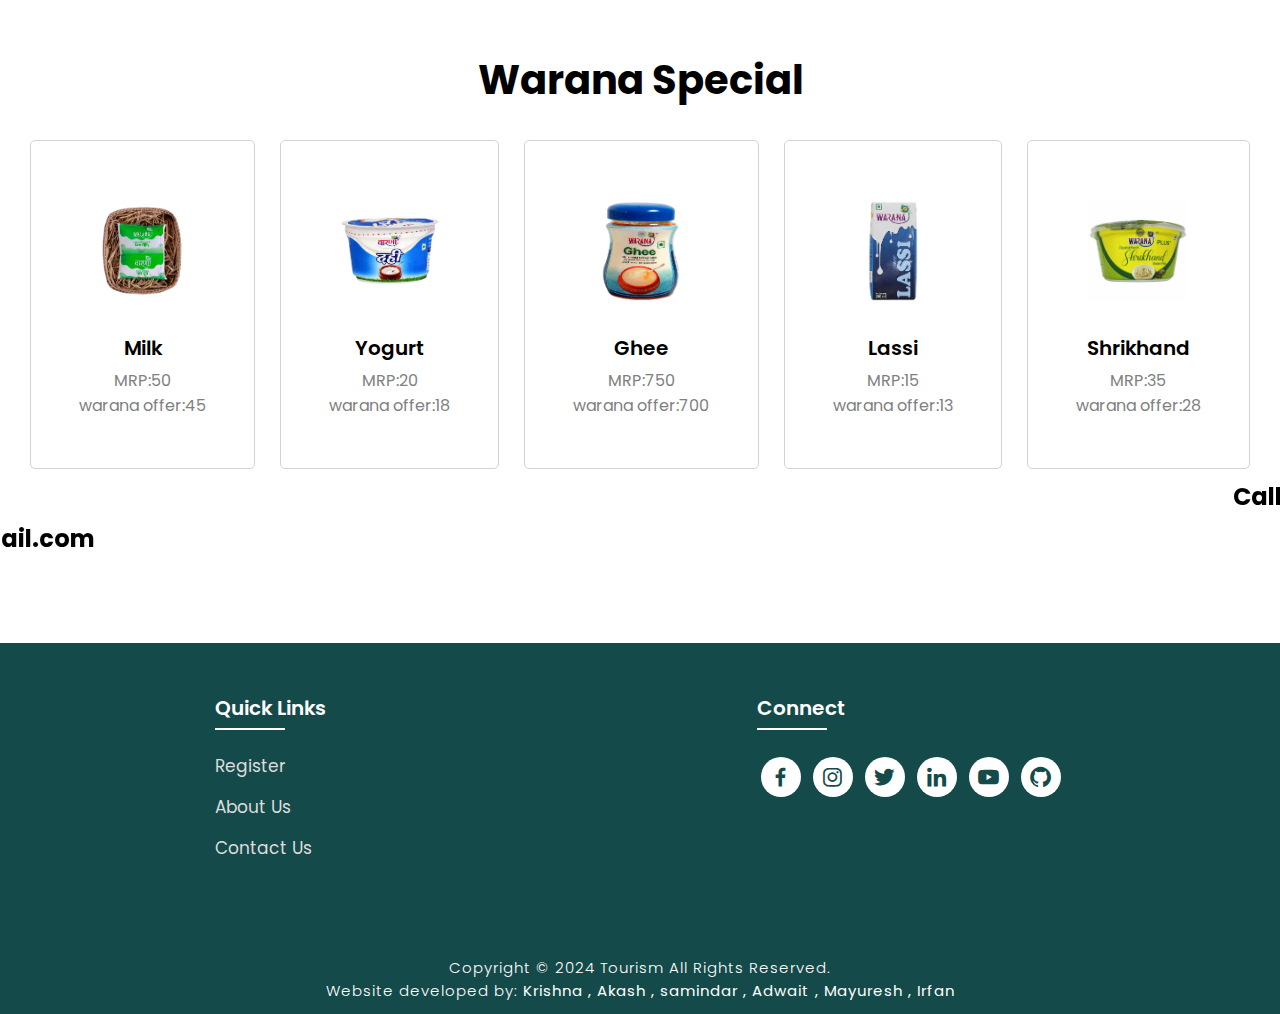
<file: waranaspecial.html>
<!DOCTYPE html>
<html lang="en">
<head>
    <meta charset="UTF-8">
    <meta http-equiv="X-UA-Compatible" content="IE=edge">
    <meta name="viewport" content="width=device-width, initial-scale=1.0">
    <title>Warana Bazar</title>
    <link rel="icon" href="./files/logo.png">
    <link rel="stylesheet" type="text/css" href="./css/style.css">
    <link rel="preconnect" href="https://fonts.googleapis.com">
    <link rel="preconnect" href="https://fonts.gstatic.com" crossorigin>
    <link href="https://fonts.googleapis.com/css2?family=Paytone+One&family=Poppins:wght@100;200;300;400;500;600;700;800;900&display=swap" rel="stylesheet">
    <link rel="stylesheet"
    href="https://unpkg.com/boxicons@latest/css/boxicons.min.css">
   
</head>
<body>

<!--<div class="grocery"> 
        <nav class="grocery-nav">
            <img src="warana-bazar.png" class="logo" alt="Logo" title="Warna Bazars">
            
            <ul class="navbar">
                <li>
                    <a href="#home">Home</a>
                    <a href="#Packages">Packages</
                    <a href="#package">Packages</a>
                    <a href="./about.html">About Us</a>
                    <a href="./about.html">Contact Us</a>
                </li>
            </ul>
        </nav>
 
        
        </div>
    </div>-->

<!-- Services -->

<section class="container">
    <div class="grocery-box">
        <h2>Warana Special</h2>

    </div>
    <div class="rowitems">
        <div class="container-box">
        <div class="container-image">
            
           <img src="./warana special/15.webp" alt="Milk">
           
        </div>
            <h4>Milk</h4>
            <p>MRP:50</p>
            <p>warana offer:45</p>
            
            <p></p>
        </div>
    
        <div class="container-box">
        <div class="container-image">
           <img src="./warana special/40268635_1-warana-curddahi-creamy-rich-in-protein.webp" alt="Yogurt">
        </div>
            <h4>Yogurt</h4>
            <p>MRP:20</p>
            <p>warana offer:18</p>
            <p></p>
        </div>

        <div class="container-box">
        <div class="container-image">
            <img src="./warana special/40268636_1-warana-buffalo-ghee-rich-in-healthy-fats-for-strong-bones.webp" alt="Ghee">
        </div>
            <h4>Ghee</h4>
            <p>MRP:750</p>
            <p>warana offer:700</p>
            <p></p>
        </div>

        <div class="container-box">
        <div class="container-image">
            <img src="./warana special/40268639_1-warana-sweet-lassi-thick-rich-in-nutrients-minerals-boosts-immunity.webp" alt="Warna special">
        </div>
            <h4>Lassi</h4>
            <p>MRP:15</p>
            <p>warana offer:13</p>
            <p></p>
        </div>

        <div class="container-box">
            <div class="container-image">
               <img src="./warana special/warana-badam-pista-shrikhand-500-g-container-product-images-o490018065-p592428380-0-202209291801.webp" alt="Shirkhand">
            </div>
                <h4>Shrikhand</h4>
                <p>MRP:35</p>
            <p>warana offer:28</p>
                <p></p>
            </div>

    </div>
    <marquee direction="left"><h2>Call On : 7038975111</h2></marquee>
    <marquee direction="right"><h2>Email : akashsuryawanshiofficial5111@gmail.com</h2></marquee>

    </div>

</section>
 <!-- <div class="location-detail" id="dubai">
    <h1>Dubai</h1>
    <div class="stars">
        <a href="#"><i class='bx bxs-star'></i></a>
        <a href="#"><i class='bx bxs-star'></i></a>
        <a href="#"><i class='bx bxs-star'></i></a>
        <a href="#"><i class='bx bxs-star'></i></a>
        <a href="#"><i class='bx bxs-star'></i></a>
    </div>
    <p>Dubai is an ideal holiday destination for families, with theme parks, beaches, Friday brunches and more to keep everyone happy. The famous Burj Khalifa, the tallest building in the world, is well worth the entrance fee. Burj Al-Arab, often touted as the world's only 7-star hotel, remains underwhelming. Similarly, the Aquaventure Water Park at the Palms Atlantis Hotel is not to be missed. Jumeriah Beach Residence is well established as Dubai's most popular beachfront, and its close proximity to a whole host of restaurants, cafes and shops make it more than worthy of its status.</p>
    <div class="location-img">
        <img src="./files/t5.jpg" alt="">
    </div>
 </div>

 <div class="location-detail" id="geneva">
    <h1>Geneva</h1>
    <div class="stars">
        <a href="#"><i class='bx bxs-star'></i></a>
        <a href="#"><i class='bx bxs-star'></i></a>
        <a href="#"><i class='bx bxs-star'></i></a>
        <a href="#"><i class='bx bxs-star-half'></i></a>
    </div>
    <p>The charming city of Geneva comes with a plethora of attractions and tremendous natural beauty that makes every traveler fall in love with it. However, because of this overabundance of attractions, it becomes difficult for the backpackers to determine where to go first. Most of them generally miss out on all the best things that this fantastic city has to offer. The capital of Switzerland and a beautiful lakeside city, Geneva is home to many international organisations like the UN.</p>
    <div class="location-img">
        <img src="./files/t6.jpg" alt="">
    </div>
 </div>

 <div class="location-detail" id="port-blair">
    <h1>Port Blair</h1>
    <div class="stars">
        <a href="#"><i class='bx bxs-star'></i></a>
        <a href="#"><i class='bx bxs-star'></i></a>
        <a href="#"><i class='bx bxs-star'></i></a>
        <a href="#"><i class='bx bxs-star'></i></a>
        <a href="#"><i class='bx bxs-star-half'></i></a>
    </div>
    <p>Port Blair is an alluring destination for tourists as it includes a host of attractive locales. There are shimmering but clean beaches, beaches that defy the ferocity of sea and let tourists swim leisurely, relics of colonial power and oppression, many must-go museums, libraries, coral reefs, and more.</p>
    <div class="location-img">
        <img src="./files/t7.jpg" alt="">
    </div>
 </div>

 <div class="location-detail" id="">
    <h1></h1>
    <div class="stars">
        <a href="#"><i class='bx bxs-star'></i></a>
        <a href="#"><i class='bx bxs-star'></i></a>
        <a href="#"><i class='bx bxs-star'></i></a>
        <a href="#"><i class='bx bxs-star'></i></a>
    </div>
    <p>The capital of one of the most powerful ancient empires in the world, Rome is a fascinating place that has inspired people to visit for millennia. With incredible works of art, a leisurely pace of life and world-renowned cuisine, the Eternal City is worth a visit at least once, though it would take a lifetime to see all it has to offer.</p>
    <div class="location-img">
        <img src="./files/t8.jpg" alt="">
    </div>
 </div> -->
    </section>
    <!-- Footer -->

<section class="footer">
    <div class="foot">
        <div class="footer-content">
            
            <div class="footlinks">
                <h4>Quick Links</h4>
                <ul>
                    <li><a href="./register.html">Register</a></li>
                    <li><a href="./about.html">About Us</a></li>
                    <li><a href="./contact.html">Contact Us</a></li>
                </ul>
            </div>

            <div class="footlinks">
                <h4>Connect</h4>
                <div class="social">
                    <a href="https://www.facebook.com/" target="_blank"><i class='bx bxl-facebook'></i></a>
                    <a href="https://www.instagram.com/waranabazar_official_?igsh=MWQ4dmJkZHN2Y2M0ZA==" target="_blank"><i class='bx bxl-instagram' ></i></a>
                    <a href="https://www.twitter.com/" target="_blank"><i class='bx bxl-twitter' ></i></a>
                    <a href="https://www.linkedin.com/" target="_blank"><i class='bx bxl-linkedin' ></i></a>
                    <a href="https://www.youtube.com/" target="_blank"><i class='bx bxl-youtube' ></i></a>
                    <a href="https://www.github.com/" target="_blank"><i class='bx bxl-github'></i></a>
                </div>
            </div>
            
        </div>
    </div>

    <div class="end">
        <p>Copyright © 2024 Tourism  All Rights Reserved.<br>Website developed by: <b> Krishna , Akash , samindar , Adwait , Mayuresh , Irfan </b></p>
    </div>
</section>

</body>
</html>
</file>
<file: css/style.css>
*{
    padding:0;
    margin:0;
    box-sizing:border;
    font-family:'Poppins',sans-serif;
    text-decoration: none;
    list-style: none;
    scroll-behavior: smooth;
}

/* Home page */

.banner{
    width:100%;
    height: 100vh;
    overflow: hidden;
    display: flex;
    justify-content: center;
    align-items: center;
    color: rgb(rgb(244, 150, 150), green, blue);
}

.banner video{
    position: absolute;
    top: 0;
    left: 0;
    object-fit: cover;
    width: 100%;
    height: 100%;
    pointer-events: none;
    color: rgb(rgb(136, 39, 39), green, blue)
}

.content{
    position: relative;
    z-index: 1;
    width: 100%;
    height: 100vh;
    background-image: linear-gradient(rgba(1, 0, 5, 0.3),rgba(4, 1, 17, 0.3));



}

nav{
    width: 100%;
    height: 70px;
    position: fixed;
    background-color: rgb(21, 74, 74);
    box-shadow: 5px 5px 30px rgba(0, 0, 0, 15%);
    display: flex;
    align-items: center;
    justify-content: space-between;
}

nav .logo{
    width: 120px;
    margin: 2vh;
    margin-left: 8%;
}

nav ul li{
    list-style: none;
    display: inline-block;
    margin-left: 40px;
}

.navbar{
    display: flex;
    margin-right: 4vh;
}

.navbar a{
    color: white;
    font-size: 18px;
    padding: 10px 22px;
    border-radius: 4px;
    font-weight: 500;   
    text-decoration: none;
    transition: ease 0.40s;
}

.navbar a:hover,.navbar a.active{
    background: white;
    color: black;
    box-shadow: 5px 10px 30px rgb(85 85 85 / 20%);
    border-radius: 5px;
    
}

nav ul li a{
    text-decoration: none;
    color: rgb(255, 255, 255);
    font-size: 17px;
}

.title{
    text-decoration: none;
    /* display: inline-block; */
    font-size: 4vh;
    color: rgb(255, 255, 255);
    padding: 14px 17px;
    margin-top: 32vh;
    text-align: center;
    vertical-align: center;
}

.title h1{
    font-size: 10vh;
    text-shadow: 2px black;
    transition: ease 0.3s;
}

.title h1:hover{
    color:transparent;
    -webkit-text-stroke: 1px white;
    
}

.button{
    display: inline-block;
    margin-top:5vh;
    font-size: 25px;
    padding: 10px 30px;
    color: rgb(21, 74, 74);
    /* background-color:rgb(164, 44, 44); */
    background-color: white;
    border-radius: 20px;
    text-decoration: none;
    transition: ease 0.30s;
}

.button:hover{
    transform: scale(1.1);
    color: white;
    background-color: rgb(21, 74, 74);
    /* border: 2px solid rgb(42, 37, 68); */
    box-shadow: 5px 10px 30px rgba(0, 0, 0, 0.4);
    padding: 10px 30px;
}

/* Services */

.text h2{
    font-size: 40px;
    font-weight: 650;
    margin-top: 40px;
    margin-bottom: 10px;
    line-height: 2;
    text-align: center;
}

.rowitems{
    display: grid;
    grid-template-columns: repeat(auto-fit,minmax(100px,auto));
    gap: 25px;
    align-items: center;
    text-align: center;
    margin-top: 20px;
    margin-left: 30px ;
    margin-right: 30px;
    margin-bottom:10px ;
}

.container-box{
    border: 1px solid #d3d3d3;
    border-radius: 5px;
    padding: 50px 10px;
    transition: all 0.7s ease 0s;
    cursor: pointer;
}

.container-image img{
    height: 100px;
    width: 100px;
    padding: 10px;
    margin-bottom: 15px;
}

.container-box h4{
    font-size: 20px;
    margin-bottom: 5px;
    font-weight: 550;
}

.container-box p{
    font-size: 16px;
    color: #808080;
}

.container-box:hover{
    transform: translateX(3px);
    box-shadow: 5px 20px 50px rgba(78, 78, 78, 0.1);
    border: 1px solid transparent;
    border-radius: 0px;
}

/* Packages */

.package-title{
    text-align: center;
}

.package-title h2{
    font-size: 40px;
    font-weight: 650;
    padding-top: 75px;
    padding-bottom: 10px;
    line-height: 2;
}

.package-content{
    display: flex;
    justify-content: space-around;
    flex-wrap: wrap;
}

.image{
    position: relative;
    transition: all 0.3s cubic-bezier(0.445,0.05,0.55,0.95);
    cursor: pointer;
    filter: brightness(90%);
}

.image img{
    width: 400px;
    height: 400px;
    border-radius: 30px;
}

.image h3{
    color: black;
    position: absolute;
    font-size: 30px;
    font-weight: 600;
    text-align: center;
    top: 10px;
    right: 20px;
}

.dest-content{
    display: flex;
    flex-wrap: wrap;
    justify-content: space-between;
    align-items: center;
    padding-top: 15px;
    margin-bottom: 50px;
}

.location h4{
    font-size: 25px;
    letter-spacing: 1px;
    font-weight: 600;
    margin-bottom: 2px;
}

.pac-details li{
    font-size: 19px;
    color: #4c4c4c;
    margin-left: 15px;
    margin-bottom: 2px;
    list-style-type: disc;
}

.image:hover{
    filter: brightness(120%);
    transform: scale(1.03);
}

/* Packages */

.location-content{
    display: flex;
    justify-content: space-around;
    flex-wrap: wrap;
}

.col-content{
    position: relative;
    filter:brightness(95%);
    transition: all 0.3s cubic-bezier(0.445,0.05,0.55,0.95);

}

.col-content img{
    margin-bottom: 40px;
    height: 500px;
    border-radius: 27px;
    width: 100%;
    
}

.col-content h5{
    position: absolute;
    font-size: 25px;
    color: white;
    font-weight: 500;
    left: 20px;
    bottom: 105px;
    cursor: pointer;
}

.col-content p{
    position: absolute;
    font-size: 20px;
    color: white;
    left: 20px;
    bottom: 80px;
    cursor: pointer;
}

.col-content:hover{
    filter: brightness(120%);
    transform: scale(1.03);
    cursor: pointer;
}

/* Newsletter */

.newsletter{
    display: flex;
    flex-wrap: wrap;
    align-items: center;
    justify-content: space-around;
}

.newstext h2{
    margin-top: 100px;
    font-size: 38px;
}

.newstext p{
    font-size: 20px;
    color: #4c4c4c;
}

.newsletter form{
    margin-top: 100px;
    width: 100%;
    position: relative;
}

.newsletter form input:first-child{
    display: inline-block;
    width: 300px;
    font-size: 17px;
    outline: none;
    border: none;
    border-radius: 20px;
    padding: 20px 150px 20px 30px;
    box-shadow: 5px 10px 30px rgb(85 85 85 / 20%);
}

.newsletter form input:last-child{
    display: inline-block;
    position: absolute;
    outline: none;
    border: 2px solid transparent;
    border-radius: 20px;
    color: white;
    background-color: rgb(21, 74, 74);
    padding: 14px 30px;
    cursor: pointer;
    font-size: 17px;
    font-weight: 450;
    top: 6px;
    right: 6px;
    transition: ease 0.30s;
}

.newsletter form input:last-child:hover{
    border: 2px solid rgb(21, 74, 74);
    background-color: white;
    color: rgb(21, 74, 74);
}


/* Footer */

.footer{
    margin-top: 80px;
    background-color: rgb(21, 74, 74);
}

.foot{
    padding: 20px 0;
}

.footer-content{
    display: flex;
    flex-wrap: wrap;
    justify-content: space-around;
    
}

.footlinks h4{
    margin-top: 30px;
    font-size: 20px;
    font-weight: 600;
    color: white;
    margin-bottom: 30px;
    position: relative;
}


.footlinks h4::before{
    content: "";
    position: absolute;
    height: 2px;
    width: 70px;
    left: 0;
    bottom: -7px;
    background: white;
}

.footlinks ul li{
    margin-bottom: 15px;
}

.footlinks ul li a{
    font-size: 17px;
    color: #dddddd;
    display: block;
    transition: ease 0.30s;
}

.footlinks ul li a:hover{
    transform: translate(6px);
    color: white;
}

.social a{
    font-size: 25px;
    margin: 4px;
    height: 40px;
    width: 40px;
    color: rgb(21, 74, 74);
    background-color: white;
    display: inline-flex;
    justify-content: center;
    align-items: center;
    border-radius: 20px;
    transition: ease 0.30s;
}

.social a:hover{
    transform: scale(1.2);
}

.end{
    text-align: center;
    padding-top: 60px;
    padding-bottom: 12px;
}

.end p{
    font-size: 15px;
    color: white;
    letter-spacing: 1px;
    font-weight: 300;
}

/* About Us */

.aboutbody{
    background-color: #191919;
}

.about{
    width: 100%;
    padding: 78px 0px;
}

.about img{
    height: auto;
    width: 400px;
}

.abt-text{
    width: 500px;
}

.abt-text h1{
    font-size: 70px;
    color: white;
    margin-bottom: 20px;
    letter-spacing: 1px;
}

.abt-text h1 span{
    color: #fc0050;
    letter-spacing: 1px;
}

.abt-text p{
    color: white;
    font-size: 24px;
    margin-bottom: 45px;
    line-height: 30px;
    letter-spacing: 1px;
}

.main{
    width: 1130px;
    max-width: 1000%;
    margin: 0 auto;
    display: flex;
    align-items: left;
    justify-content:space-around;
}

.main video{
    height: 300px;
    width: 600px;
    object-position: left;
    object-fit: fill;
    

}

.connectbtn{
    display: inline-block;
    background-color: #fc0050;
    font-size: 18px;
    color: white;
    font-weight: bold;
    padding: 13px 30px;
    border-radius: 30px;
    transition: ease 0.4s;
    border: 2px solid transparent;
    letter-spacing: 1px;
}

.connectbtn:hover{
    background-color: transparent;
    border: 2px solid #fc0050;
    transform: scale(1.1);
}

.connect-section{
    margin-top: 26px;
}


.social-icons a{
    height: 40px;
    width: 40px;
    margin: 4px;
    font-size: 30px;
    color: #101010;
    background-color: white;
    border-radius: 20px;
    display: inline-flex;
    justify-content: center;
    align-items: center;
    transition: ease 0.30s;
}

.social-icons a:hover{
    transform: scale(1.2);
}

/* Contact Us */

.contactbody{
    background-color: #101010;
    background-repeat: no-repeat;
    background-size: cover;
    
}

.contact{
    padding: 110px 30%;
    height: 100%;
    min-height: 100vh;
}

.contact-form h1{
    font-size: 80px;
    color: white;
    margin-bottom: 20px;
}

.contact-form h1 span{
    color:#fc0050;
}

.contact-form p{
    color: white;
    line-height: 30px;
    letter-spacing: 1px;
    font-size: 23px;
    margin-bottom: 20px;
}


.contact-form form input,form textarea{
    width: 100%;
    padding: 17px;
    border: none;
    outline: none;
    background-color: #191919;
    font-size: 20px;
    color: white;
    margin-bottom: 10px;
    border-radius: 10px;
}

.contact-form form .submit-btn{
    display: inline-block;
    background-color: #fc0050;
    font-size: 27px;
    font-weight: 600px;
    border: 2px solid transparent;
    border-radius: 40px;
    width: 220px;
    cursor: pointer;
    transition: ease 0.30s;

}

.contact-form form .submit-btn:hover{
    border: 2px solid #fc0050;
    background-color: transparent;
    transform: scale(1.1);

}

/* Registration Form */

.register-body{
    background-color: #101010;
    background-repeat: no-repeat;
    background-size: cover;

}

.registration{
    padding: 110px 30%;
    height: 100%;
    min-height: 100vh;
}

.register-form h1{
    font-size: 80px;
    color: white;
    margin-bottom: 20px;
}
.register-form h1 span{
    color: #fc0050;
}

.register-form{
    color: white;
    font-size: 20px;
}

.register-form form input{
    color: white;
    padding: 17px;
    background-color: #191919;
    font-size: 20px;
    outline: none;
    border: none;
    border-radius: 10px;
    margin-bottom: 20px;
    
}
.register-form h4{
    font-size: 22px;
    font-weight: 500;
    margin-top: 20px;
    color: #fc0050;
}


.register-form form .submitbtn{
    display: inline-block;
    background-color: #fc0050;
    font-size: 27px;
    font-weight: 600px;
    border: 2px solid transparent;
    border-radius: 60px;
    width: 220px;
    cursor: pointer;
    transition: ease 0.30s;
}

.register-form form .submitbtn:hover{
    border: 2px solid #fc0050;
    background-color: transparent;
    transform: scale(1.1);
}


.location-body{
    background-color: #3e3535;
    color: white;
}

.location-section{
    padding: 100px;
    height: 100%;
    min-height: 100vh;
}

.location-heading h1{
    margin-top: 50px;
    font-size: 60px;
    margin-bottom: 20px;
}

.location-heading h1 span{
    color: #fc0050;
}

.location-detail h1{
    padding-top: 60px;
    color: #fc0050;
    font-size: 40px;
}

.location-detail p{
    font-size: 20px;
    margin-top: 40px;
    margin-bottom: 10px;
}

.location-img img{
    height: 400px;
    width: 400px;
    margin-top: 30px;
    margin-bottom: 30px;
}

.stars i{
    font-size: 20px;
    color: rgb(197, 167, 44);
}

.grocery{
    position: fixed;
    z-index: 1;
    
}

.grocery-box h2{
    font-size: 40px;
    font-weight: 650;
    margin-top: 40px;
    margin-bottom: 10px;
    line-height: 2;
    text-align: center;
}


.call {
    align-items: center;
}
</file>
